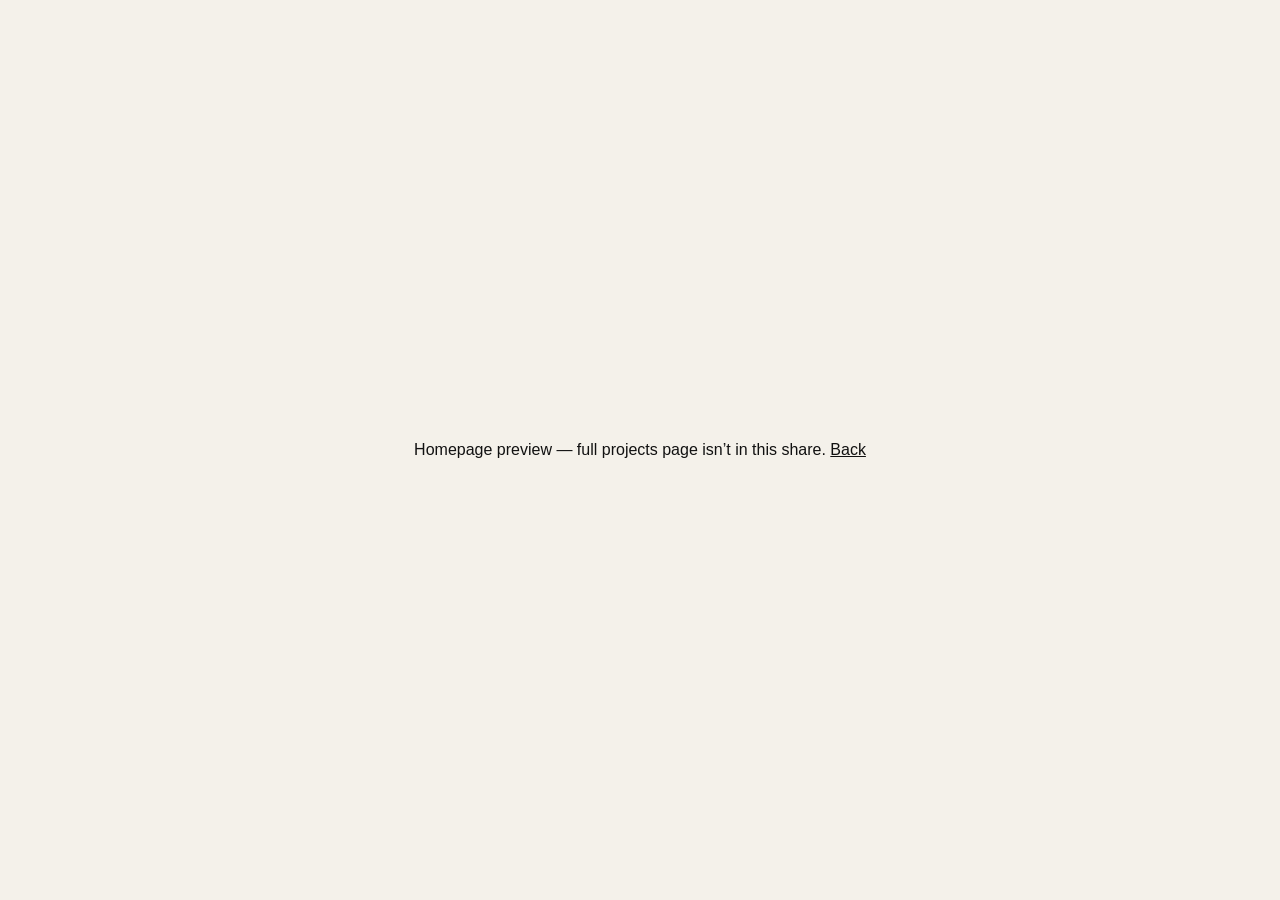
<file: prints.html>
<!DOCTYPE html><html lang="en"><head><meta charset="UTF-8"><meta name="viewport" content="width=device-width, initial-scale=1"><title>Projects — preview</title>
<style>body{margin:0;min-height:100vh;display:grid;place-items:center;font-family:Helvetica,Arial,sans-serif;background:#f4f1ea;color:#111}
a{color:#111}</style></head><body>
<p>Homepage preview — full projects page isn’t in this share. <a href="index.html">Back</a></p>
</body></html>
</file>
